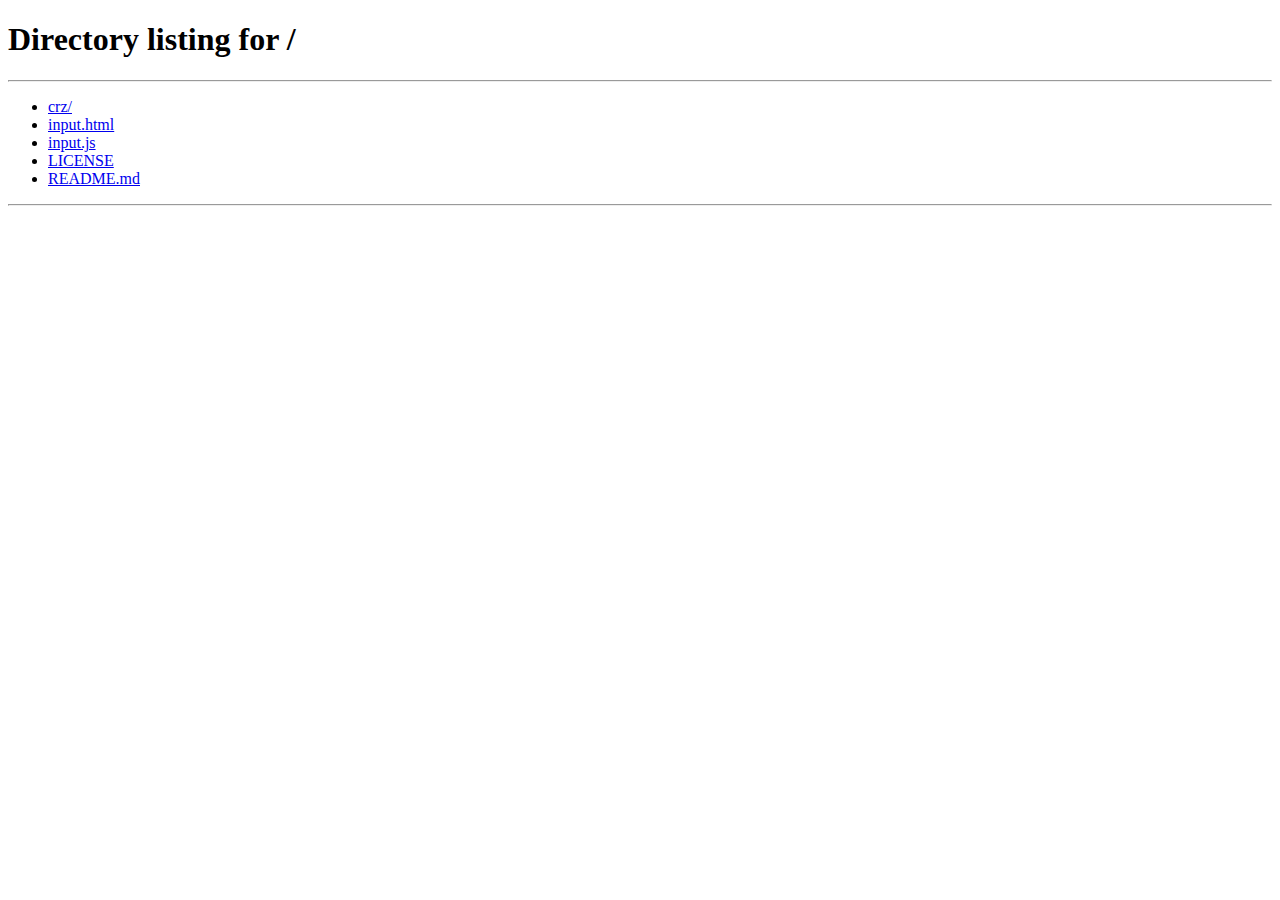
<file: input.html>
<!DOCTYPE html>
<html>
<head>
<title>生成工具</title>
</head>
<body>
    <p>带<font color="red">*</font>的为必填项，如果你的出入证上带自己的照片可以上传，不然就是默认的男生或女生的头像</p>
    <p><font color="red">*</font>姓名：<input id="name" type="text"></p>
    <p>
        <font color="red">*</font>性别：<input name="sex" type="radio" checked="checked" value="男" />男<input name="sex" type="radio" value="女" />女<!--用getElementsByName调用-->
    </p>
    <p>
        <font color="red">*</font>院系：
        <select id="department">
            <option value="信息工程学院">信息工程学院</option>
            <option value="化学工程学院">化学工程学院</option>
            <option value="机械工程学院">机械工程学院</option>
            <option value="经济管理学院">经济管理学院</option>
            <option value="人文社科学院">人文社科学院</option>
            <option value="新材料与化工学院">新材料与化工学院</option>
            <option value="材料科学与工程学院">材料科学与工程学院</option>
            <option value="人工智能研究院">人工智能研究院</option>
            <option value="致远学院">致远学院</option>
            <option value="安全工程学院">安全工程学院</option>
        </select>
    </p>
    <p><font color="red">*</font>班级：<input id="class" type="text"></p>
    <p><font color="red">*</font>学号：<input id="number" type="text"></p>
    <p>照片：<input id="photo" type="file" accept="image/png,image/jpeg"></p>
    <p>
        请假开始时间：<br/>
        <select id="startmonth"><option value="01">1</option><option value="02">2</option><option value="03">3</option><option value="04">4</option><option value="05">5</option><option value="06">6</option><option value="07">7</option><option value="08">8</option><option value="09">9</option><option value="10">10</option><option value="11">11</option><option value="12">12</option></select>月

        <select id="startday"><option value="01">1</option><option value="02">2</option><option value="03">3</option><option value="04">4</option><option value="05">5</option><option value="06">6</option><option value="07">7</option><option value="08">8</option><option value="09">9</option><option value="10">10</option><option value="11">11</option><option value="12">12</option><option value="13">13</option><option value="14">14</option><option value="15">15</option><option value="16">16</option><option value="17">17</option><option value="18">18</option><option value="19">19</option><option value="20">20</option><option value="21">21</option><option value="22">22</option><option value="23">23</option><option value="24">24</option><option value="25">25</option><option value="26">26</option><option value="27">27</option><option value="28">28</option><option value="29">29</option><option value="30">30</option><option value="31">31</option></select>日

        <select id="starthour"><option value="00">0</option><option value="01">1</option><option value="02">2</option><option value="03">3</option><option value="04">4</option><option value="05">5</option><option value="06">6</option><option value="07">7</option><option value="08">8</option><option value="09">9</option><option value="10">10</option><option value="11">11</option><option value="12">12</option><option value="13">13</option><option value="14">14</option><option value="15">15</option><option value="16">16</option><option value="17">17</option><option value="18">18</option><option value="19">19</option><option value="20">20</option><option value="21">21</option><option value="22">22</option><option value="23">23</option></select>时

        <select id="startmin"><option value="00">0</option><option value="01">1</option><option value="02">2</option><option value="03">3</option><option value="04">4</option><option value="05">5</option><option value="06">6</option><option value="07">7</option><option value="08">8</option><option value="09">9</option><option value="10">10</option><option value="11">11</option><option value="12">12</option><option value="13">13</option><option value="14">14</option><option value="15">15</option><option value="16">16</option><option value="17">17</option><option value="18">18</option><option value="19">19</option><option value="20">20</option><option value="21">21</option><option value="22">22</option><option value="23">23</option><option value="24">24</option><option value="25">25</option><option value="26">26</option><option value="27">27</option><option value="28">28</option><option value="29">29</option><option value="30">30</option><option value="31">31</option><option value="32">32</option><option value="33">33</option><option value="34">34</option><option value="35">35</option><option value="36">36</option><option value="37">37</option><option value="38">38</option><option value="39">39</option><option value="40">40</option><option value="41">41</option><option value="42">42</option><option value="43">43</option><option value="44">44</option><option value="45">45</option><option value="46">46</option><option value="47">47</option><option value="48">48</option><option value="49">49</option><option value="50">50</option><option value="51">51</option><option value="52">52</option><option value="53">53</option><option value="54">54</option><option value="55">55</option><option value="56">56</option><option value="57">57</option><option value="58">58</option><option value="59">59</option></select>分

        <br/><br/>【就只写了2021年的，到年底不够再说，希望明年再也用不到这玩意儿】
    </p>
    <p>
        请假结束时间：<br/>
        <select id="endmonth"><option value="01">1</option><option value="02">2</option><option value="03">3</option><option value="04">4</option><option value="05">5</option><option value="06">6</option><option value="07">7</option><option value="08">8</option><option value="09">9</option><option value="10">10</option><option value="11">11</option><option value="12">12</option></select>月

        <select id="endday"><option value="01">1</option><option value="02">2</option><option value="03">3</option><option value="04">4</option><option value="05">5</option><option value="06">6</option><option value="07">7</option><option value="08">8</option><option value="09">9</option><option value="10">10</option><option value="11">11</option><option value="12">12</option><option value="13">13</option><option value="14">14</option><option value="15">15</option><option value="16">16</option><option value="17">17</option><option value="18">18</option><option value="19">19</option><option value="20">20</option><option value="21">21</option><option value="22">22</option><option value="23">23</option><option value="24">24</option><option value="25">25</option><option value="26">26</option><option value="27">27</option><option value="28">28</option><option value="29">29</option><option value="30">30</option><option value="31">31</option></select>日

        <select id="endhour"><option value="00">0</option><option value="01">1</option><option value="02">2</option><option value="03">3</option><option value="04">4</option><option value="05">5</option><option value="06">6</option><option value="07">7</option><option value="08">8</option><option value="09">9</option><option value="10">10</option><option value="11">11</option><option value="12">12</option><option value="13">13</option><option value="14">14</option><option value="15">15</option><option value="16">16</option><option value="17">17</option><option value="18">18</option><option value="19">19</option><option value="20">20</option><option value="21">21</option><option value="22">22</option><option value="23">23</option></select>时

        <select id="endmin"><option value="00">0</option><option value="01">1</option><option value="02">2</option><option value="03">3</option><option value="04">4</option><option value="05">5</option><option value="06">6</option><option value="07">7</option><option value="08">8</option><option value="09">9</option><option value="10">10</option><option value="11">11</option><option value="12">12</option><option value="13">13</option><option value="14">14</option><option value="15">15</option><option value="16">16</option><option value="17">17</option><option value="18">18</option><option value="19">19</option><option value="20">20</option><option value="21">21</option><option value="22">22</option><option value="23">23</option><option value="24">24</option><option value="25">25</option><option value="26">26</option><option value="27">27</option><option value="28">28</option><option value="29">29</option><option value="30">30</option><option value="31">31</option><option value="32">32</option><option value="33">33</option><option value="34">34</option><option value="35">35</option><option value="36">36</option><option value="37">37</option><option value="38">38</option><option value="39">39</option><option value="40">40</option><option value="41">41</option><option value="42">42</option><option value="43">43</option><option value="44">44</option><option value="45">45</option><option value="46">46</option><option value="47">47</option><option value="48">48</option><option value="49">49</option><option value="50">50</option><option value="51">51</option><option value="52">52</option><option value="53">53</option><option value="54">54</option><option value="55">55</option><option value="56">56</option><option value="57">57</option><option value="58">58</option><option value="59">59</option></select>分
    </p>
    <button type="button" id="btn">提交</button>

    <script src="input.js"></script>
</body>
</html>
</file>
